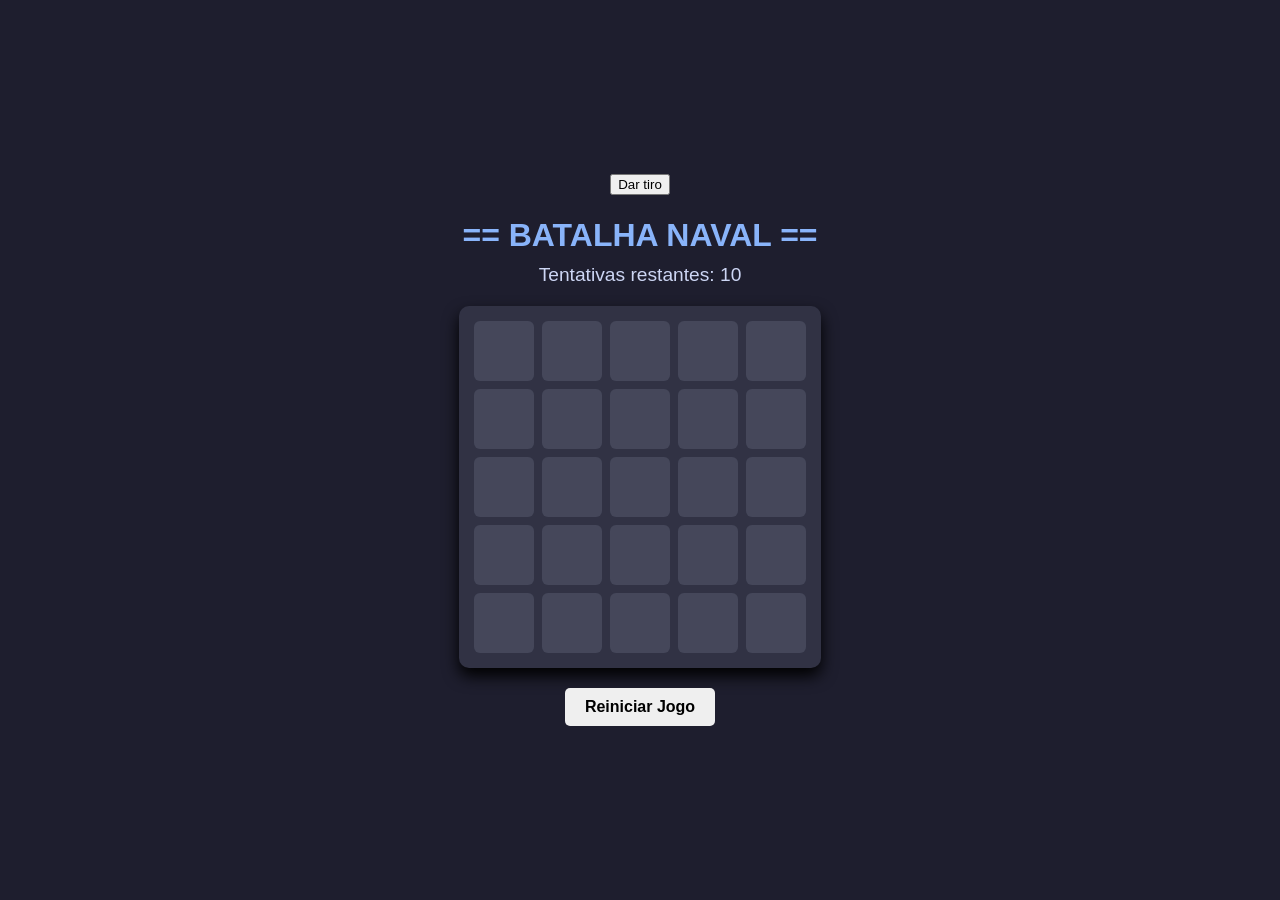
<file: Desktop/Batalha Naval/index.html>
<!DOCTYPE html>
<html lang="pt-Br">
<head>
    <meta charset="UTF-8">
    <meta name="viemport" content="width=device, initial-scale=1.0">
    <title>Batalha Naval</title>
    <style>
        body {
            font-family: Arial, sans-serif;
            background-color: #1e1e2e;
            color: #cdd6f4;
            display: flex;
            flex-direction:column;
            align-items: center;
            justify-content: center;
            min-height: 100vh;
            margin: 0;
        }

        h1 {
            color: #89b4fa;
            margin-bottom: 10px;
        }

        .status {
            font-size: 1.2rem;
            margin-bottom: 20px;

         }

         /* Tabuleiro */
         .grid{ 
            display: grid;
            grid-template-columns: repeat(5, 60px);
            grid-template-rows: repeat(5, 60px);
            gap: 8px;
            background-color: #313244;
            padding: 15px;
            border-radius: 10px;
            box-shadow: 0 8px 16px rgba(0, 0, 0, 4);
         }

         /* Células da grade */
         .cell {
            width: 60px;
            height: 60px;
            background-color: #45475a;
            border-radius: 6px;
            display: flex;
            align-items: center;
            justify-content: center;
            font-size: 1.5rem;
            cursor: pointer;
            user-select: none;
            transition: background-color 0.2s, transform 0.1s;

         }

         .cell.hit{
            background-color: #f38ba8;
            cursor: default;
         }

         .btn-restart {
            margin-top: 20px;
            padding: 10px 20px;
            font-size: 1rem;
            background-color: #a6e3a1
            color #11111b;
            border: none;
            border-radius: 5px;
            cursor: pointer;
            font-weight: bold;
         }

         .btn-restart:hover {
            background-color: #94e2d5;
         }
    </style>
</head>
<body>
    <button id="btnTiro" onclick="darTiro">Dar tiro</button>
    <h1>== BATALHA NAVAL ==</h1>
    <div class="status" id="status">Tentativas restantes: <span id="tentativas">10</span></div>

    <!-- Tabuleiro 5x5-->
     <div class="grid" id="tabuleiro"></div>

     <button class="btn-restart" onclick="iniciarJogo()">Reiniciar Jogo</button>

     <script>
        const TAMANHO = 5;
        let tentativas = 10;
        let navioPosicoes = [];
        let naviosRestantes = 2; //submarino ocupa 2 casas
        let jogoAcabou = false;

        function iniciarJogo() {
            tentativas = 10;
            naviosRestantes = 2;
            jogoAcabou = false;
            document.getElementById('tentativas').textContent = tentativas;
            document.getElementById('status').innerHTML = 'Tentativas restantes: <span id="tentativas">10</span';
            document.getElementById('status').style.color = '#cdd6f4';


            navioPosicoes = gerarNavio();

            const tabuleiro = document.getElementById('tabuleiro');
            tabuleiro.innerHTML = '';

            for (let r = 0; r < TAMANHO; r++) {
                for (let c = 0; c <TAMANHO; c++){
                    const cell = document.createElement('div');
                    cell.classList.add('cell');
                    cell.dataset.row = r;
                    cell.dataset.col = c;

            cell.addEventListener('click', darTiro);
                    tabuleiro.appendChild(cell);
                    
                }


                
            }    
            
        }

        function gerarNavio() {
            const posicoes = [];
            const horizontal = Math.random() <0.5;
            let r, c;

            if (horizontal){
                r = Math.floor(Math.random() *TAMANHO);
                c = Math.floor(Math.random() * (TAMANHO - 1));
                navioPosicoes.push(`${r}-${c}`, `${r}-${c + 1}`);

            } else {
                r = Math.floor(Math.random() *(TAMANHO - 1));
                c = Math.floor(Math.random() *TAMANHO);
                navioPosicoes.push(`${r}-${c}`, `${r + 1}-${c}`);
            }  
            return posicoes;      
        } 

        function darTiro(event) {
            if (jogoAcabou) return;

            const cell = event.target;
            const r = cell.dataset.row
            const c = cell.dataset.col;
            const poskey = `${r}-${c}`;

            if (cell.classList.contains('hit') || cell.classList.contains('miss')) return;

            if (navioPosicoes.includes(poskey)) {
                cell.classList.add('hit');
                cell.textContent = '💥';
                naviosRestantes--;

                if (naviosRestantes === 0) {
                    document.getElementById('status').textContent = '🎉 PARABENS! Você destruiu a frota inimiga';
                    document.getElementById('status').style.color = '#a6e3a1';
                    jogoAcabou = true;
                    return;

                }

            }else{
                cell.classList.add('miss');
                cell.textContent = '🌊';
                tentativas--;
                document.getElementById('tentativas').textContent = tentativas;

            }

            if (tentativas === 0) {
                document.getElementById('status').textContent = '☠️ Game Over! Suas tentativas acabaram.';
                document.getElementById('status').style.color = '#f38ba8';
                jogoAcabou = true;

            }




        }

        iniciarJogo();
     </script>
</body>
</html>
</file>
